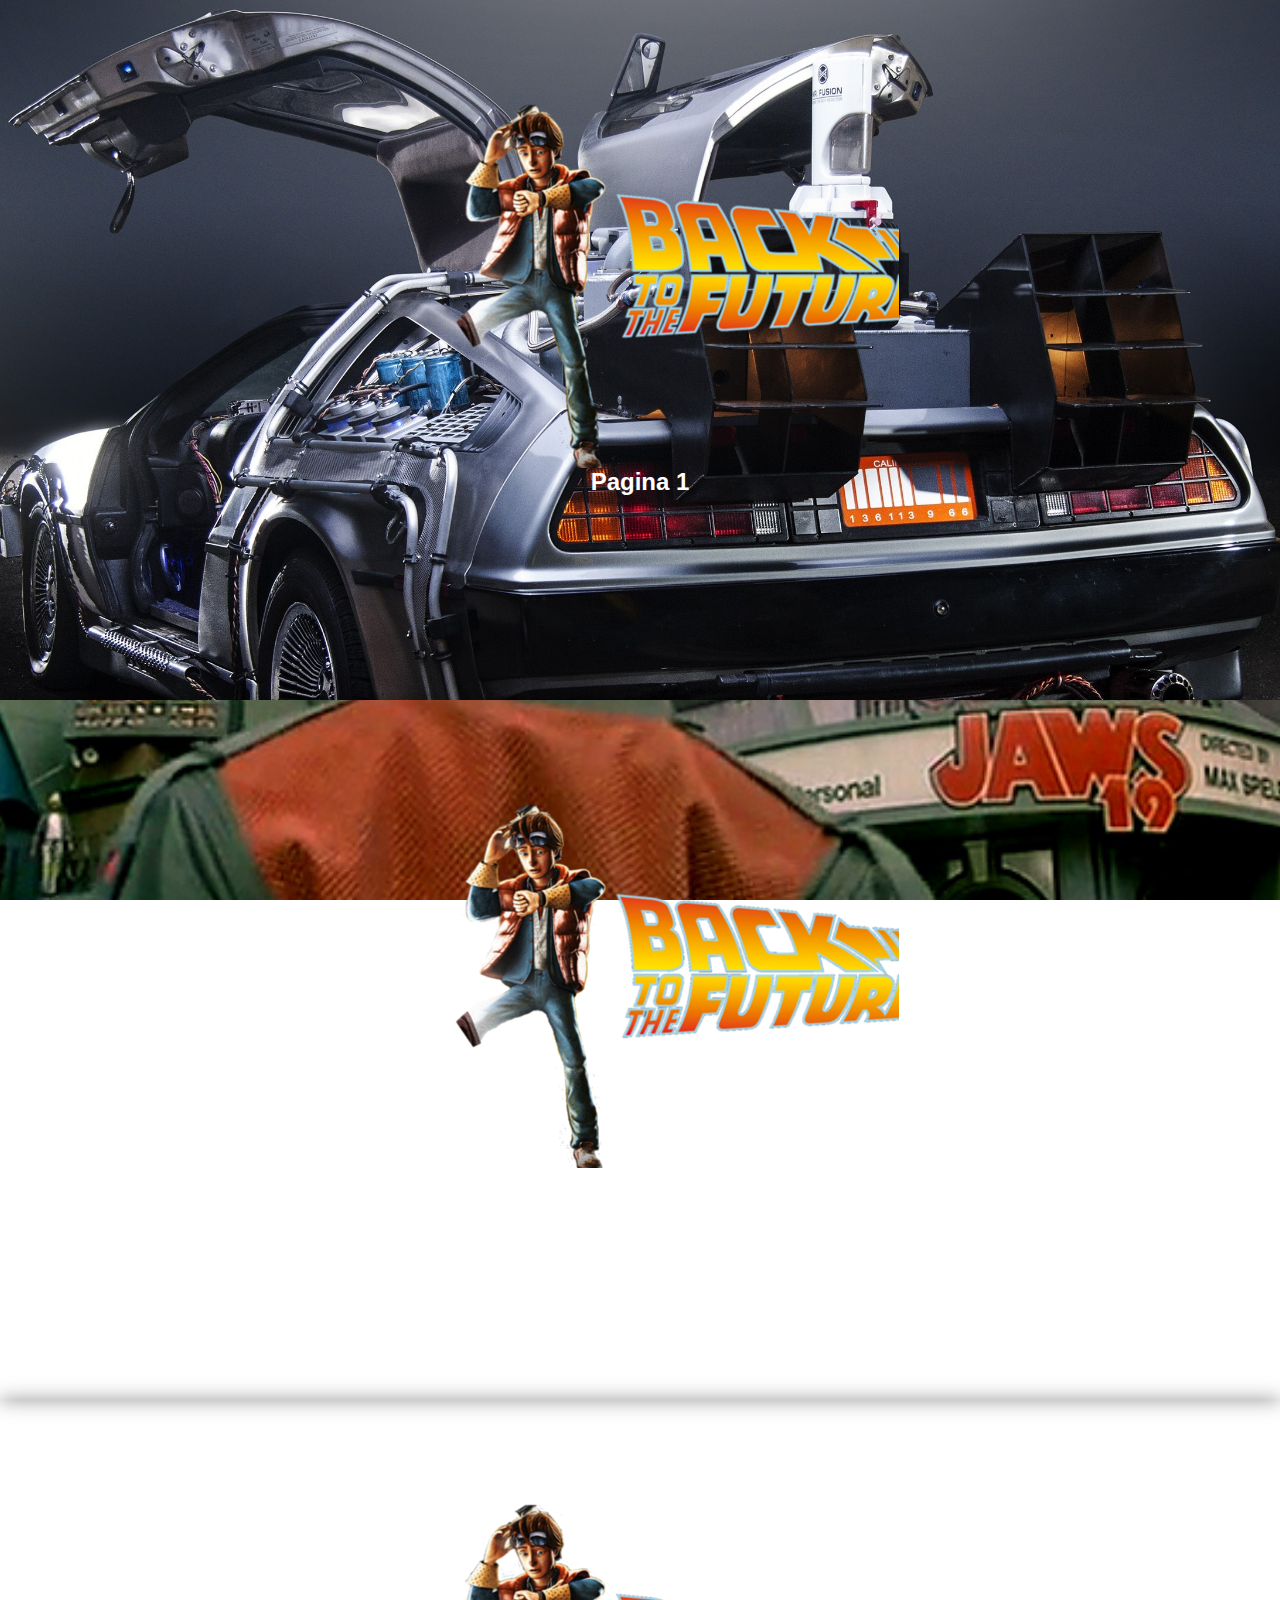
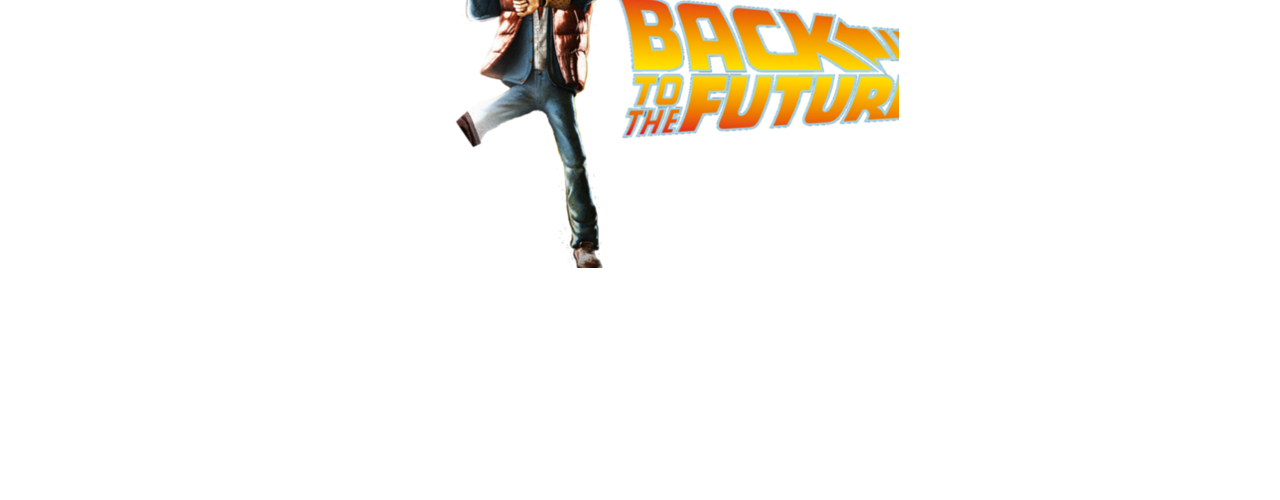
<file: efecto parallax/index.html>
<!DOCTYPE html>
<html lang="en">
<head>
	<meta charset="UTF-8">

	<title>Document</title>

	<link rel="stylesheet" type="text/css" href="css/normalize.css">
	<link rel="stylesheet" type="text/css" href="css/style.css">

	<script src="js/modernizr-custom.js"></script>
	<script src="http://ajax.googleapis.com/ajax/libs/jquery/2.1.0/jquery.min.js"></script>
	<script>
	$(document).ready(function(){
		$('section[data-type="parallax_section"]').each(function(){
			var $bgobj = $(this);
			$(window).scroll(function()
				$window = $(window);
				var yPos = -($window.scrollTop() / $bgobj.data('speed'));
				var coords = '50%' + yPos + 'px';

				$bgobj.css({backgroundPosition: coords});
			);
		});
	});
	</script>

</head>
<body>

	<section id="home" data-type="parallax_section" data-speed="10">
		<article>
			<div class="geek"></div>
			<h2>Pagina 1</h2>
		</article>
	</section>

	<section id="section2" data-type="parallax_section" data-speed="10">
		<article>
			<div class="geek"></div>
			<h2>Pagina 2</h2>
		</article>
	</section>

	<section id="section3" data-type="parallax_section" data-speed="10">
		<article>
			<div class="geek"></div>
			<h2>Pagina 3</h2>
		</article>
	</section>

</body>
</html>
</file>
<file: efecto parallax/css/style.css>
*, html{
	margin: 0px;
	padding: 0px;
}

h2{
	color: #fff;
	font-family: helvetica;
	text-align: center;
}

#home{
	background: url('../img/bg00.jpg') 50% 0% no-repeat fixed;
}

#section2{
	background: url('../img/bttf01.jpg') 50% 0% no-repeat fixed;
}

#section3{
	background: url('../img/bttf02.jpg') 50% 0% no-repeat fixed;
}

#home, #section2, #section3{
	margin: 0px auto;
	max-width: 1920px;
	min-height: 700px;
	position: relative;	
	width: 100%;	
	-webkit-background-size: cover;
	-maz-background-size: cover;
	-o-background-size: cover;
	background-size: cover;
}

#home, #section2, #section3{
	box-shadow: 0 0 20px rgba(0,0,0,0.4);
	-webkit-box-shadow: 0 0 20px rgba(0,0,0,0.4);
}

article{
	padding: 100px;
}

.geek{
	background: url('../img/geek-back-to-the-future.png');
	display: block;
	height: 368px;
	margin: 0px auto;
	width: 517px;
}
</file>
